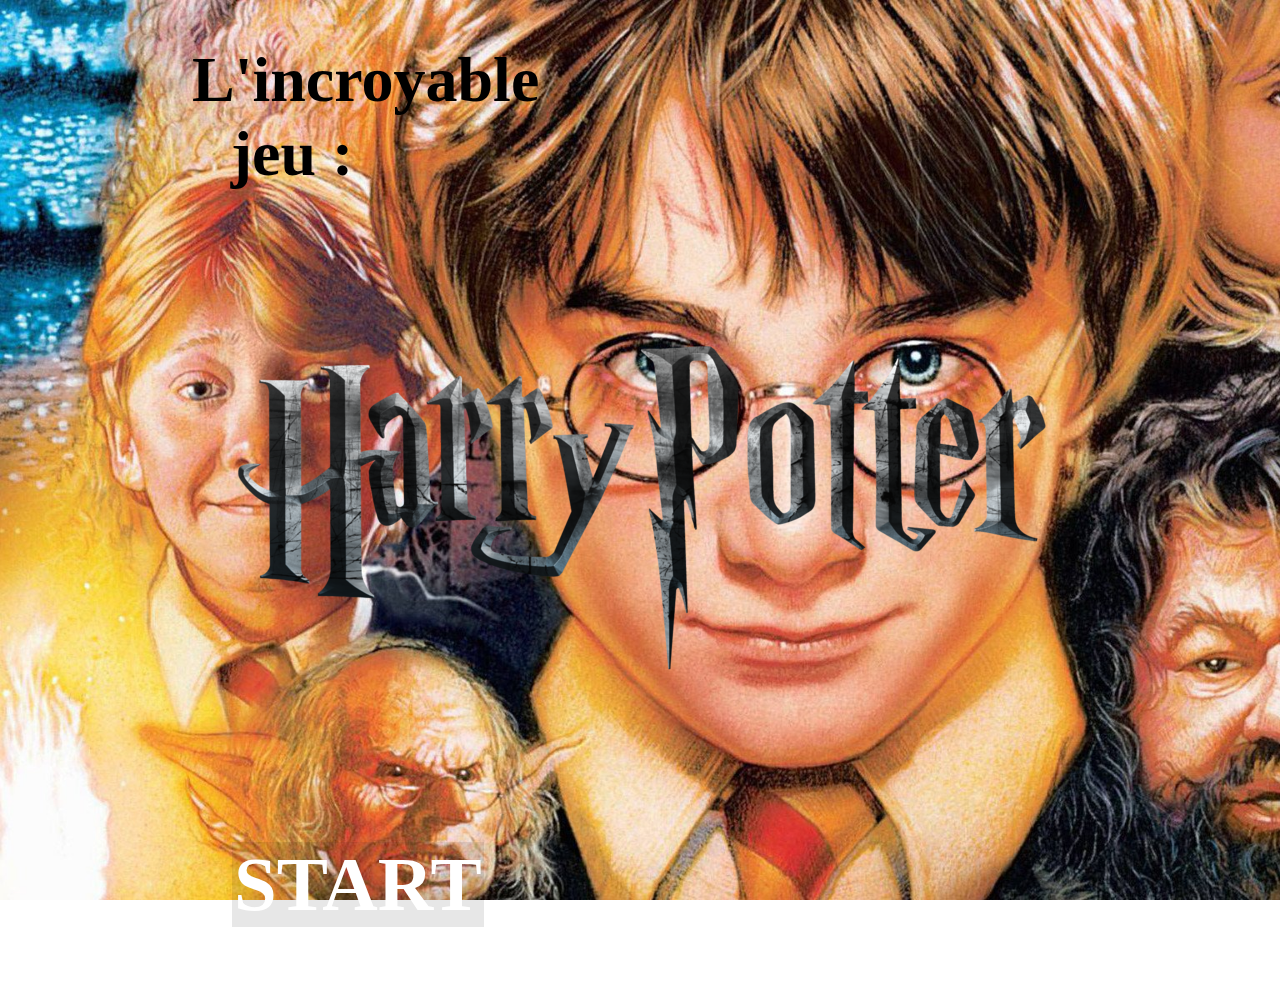
<file: index.html>
<!DOCTYPE html>
<html lang="fr">
  <head>
    <meta charset="UTF-8">
    <meta name="description" content="Une page qu'elle est vraiment super">
    <meta name="viewport" content="width=device-width,initial-scale=1">
    <title>Ecran d'accueil</title>
    <link rel="stylesheet" href="styles_index.css">
  </head>
  <body>
    <div id="header">
        <h1>L'incroyable jeu :<id="topMenu">
	<p><img id="image1"  src="harrrrry.png"></p>
            <ul>
                <li class="menuElement"><a href="formulaire.html">START</a></li>
            </ul>
        </div>
    </div>
    
</body>
</html>
</file>
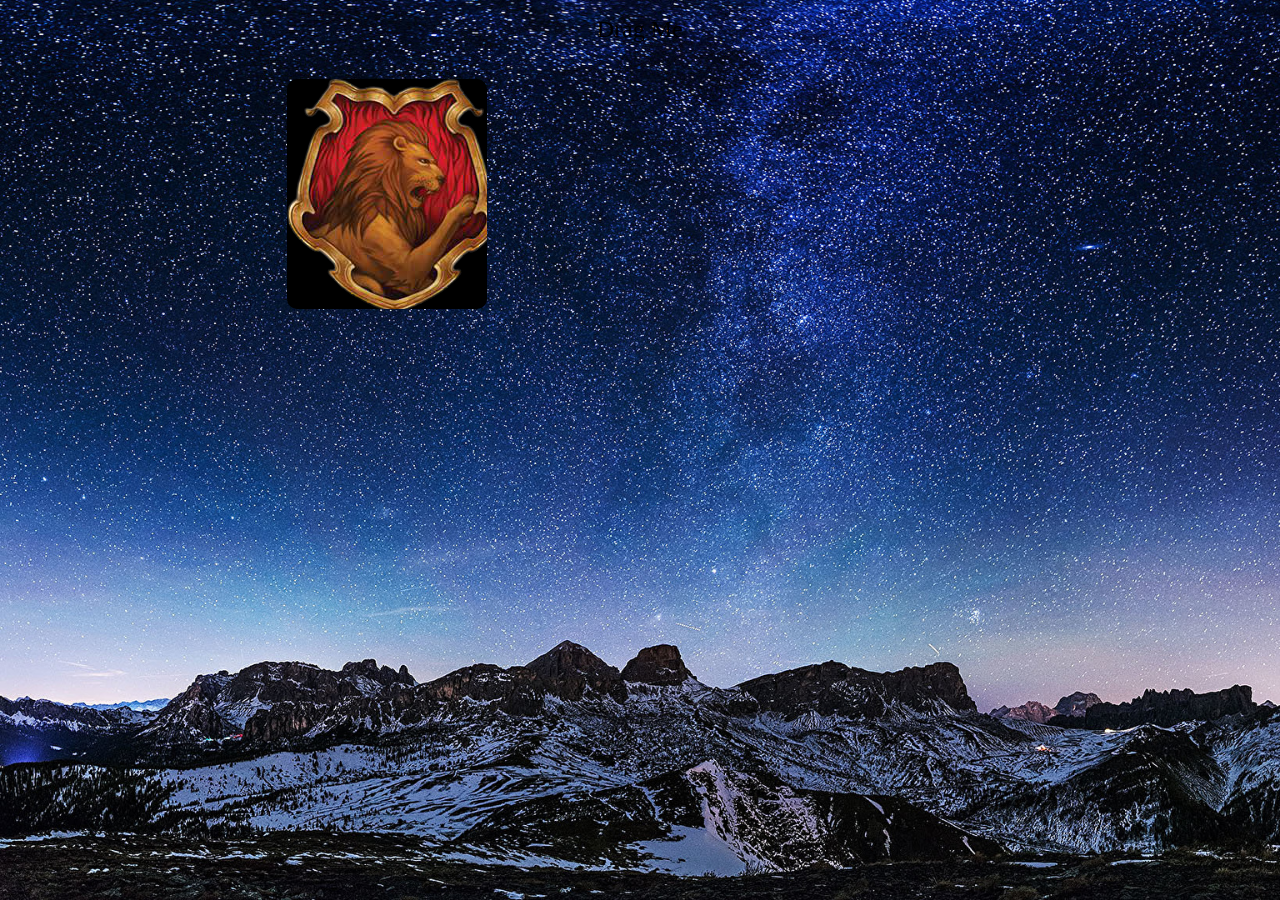
<file: dragme.html>
<!DOCTYPE html>
<html lang="fr">
  <head>
    <meta charset="UTF-8">
    <meta name="viewport" content="width=device-width,initial-scale=1">
    <title>Drag Me</title>
    <link rel="stylesheet" href="styles.css">
  </head>
  <body>
    <div id="header">
        <h1>Drag Me</h1>
        <div id="topMenu">
        </div>
    </div>
    <div id="menu">
    </div>

    <div id="content">
        <div id="draggable"></div>
    </div>

    <script src="dragme.js"></script>
</body>
</html>
</file>
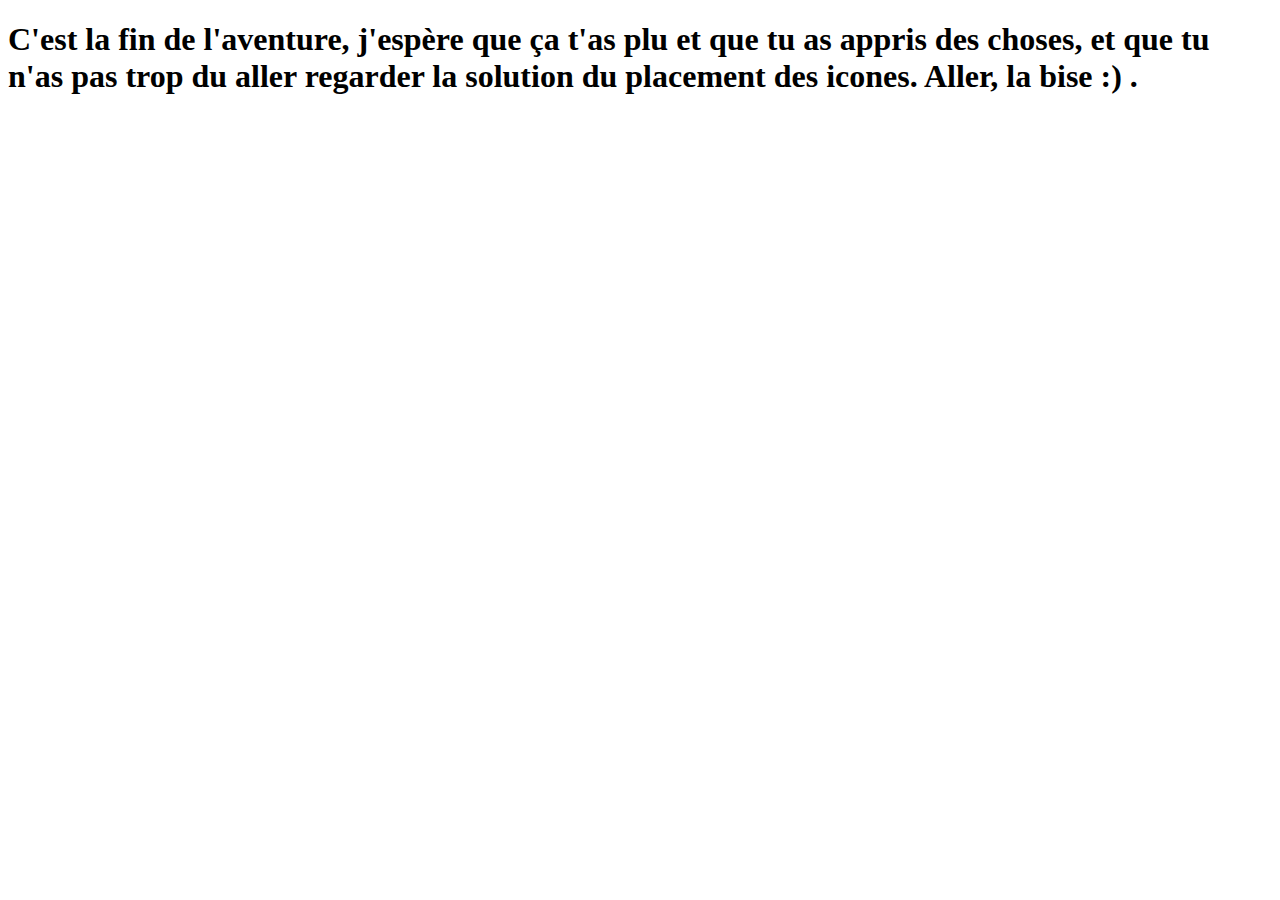
<file: ecran_final.html>
<!DOCTYPE html>
<html lang='fr'>
   <head>
       <meta charset="UTF-8" >
      <title>Titre de ma page Web</title>
   </head>
   <body>
    <h1>C'est la fin de l'aventure, j'espère que ça t'as plu et que tu as appris des choses, et que tu n'as pas trop du aller regarder la solution du placement des icones.
        Aller, la bise :) .
    </h1>

   </body>
</html>
</file>
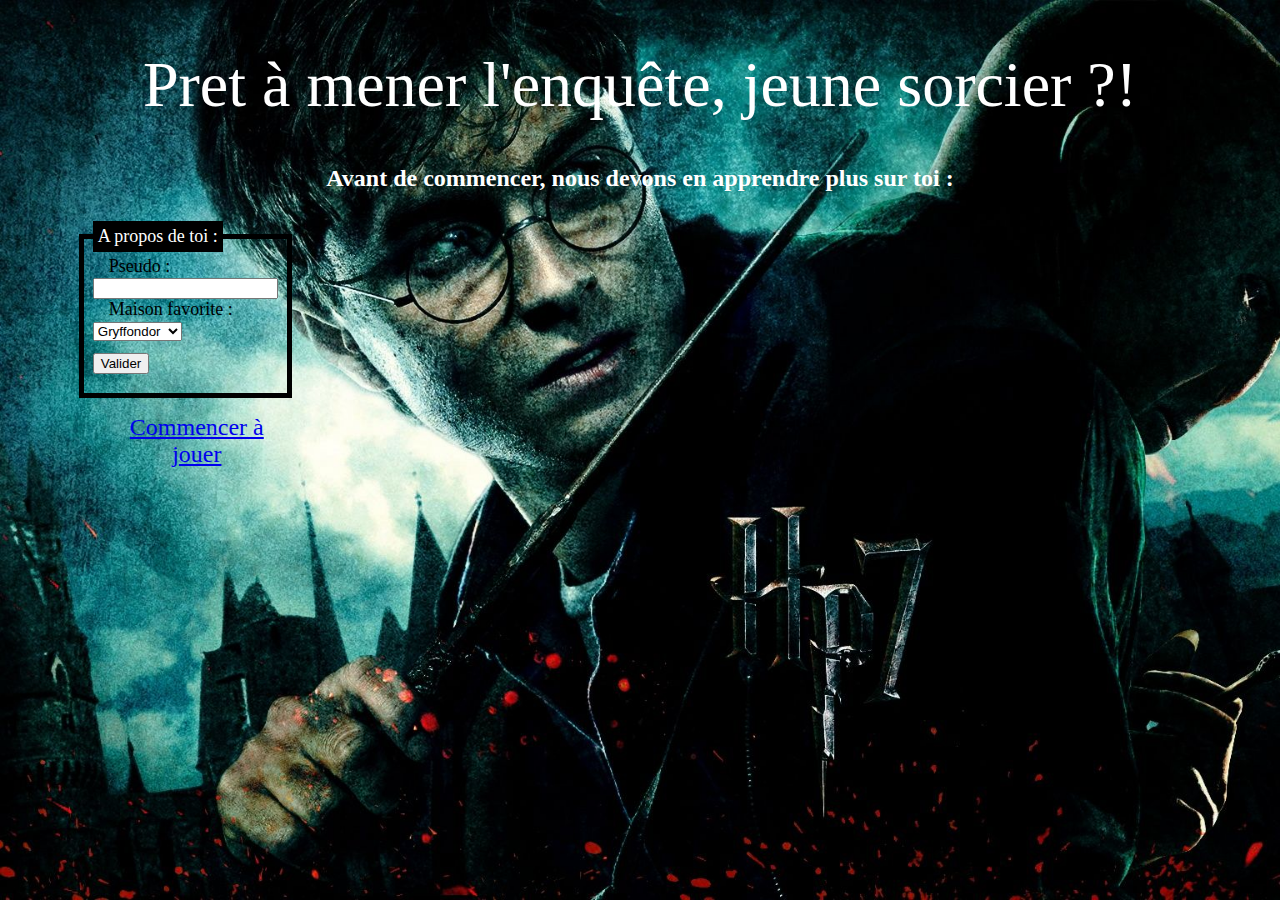
<file: formulaire.html>
<!DOCTYPE html>
<html lang="fr">
  <head>
    <meta charset="UTF-8">
    <meta name="description" content="Le formulaire d'inscription">
    <meta name="viewport" content="width=device-width,initial-scale=1">
    <title>Formulaire d'inscription</title>
    <link rel="stylesheet" href="styles_formulaire.css">
  </head>
  <body>
    <div id="header">
      <h1>Pret à mener l'enquête, jeune sorcier ?!</h1>
      <h3>Avant de commencer, nous devons en apprendre plus sur toi :</h3>
      <div id="topMenu">
      </div>
  </div>
      <form action="./formulaire.html" method="get">
        <fieldset>
          <legend> A propos de toi : </legend>
            <label>Pseudo :<input type=text name="pseudo"></label>
            <label>Maison favorite : <select name="maison">
                <option value="Gryffondor">Gryffondor</option>
                <option value="Serdaigle">Serdaigle</option>
                <option value="Poufsouffle">Poufsouffle</option>
                <option value="Serpentard">Serpentard</option>
            </select></label>
		<p><input type="submit" name="valider" value="Valider"></p>
	</fieldset>

        <div id="topMenu">
            <ul>
                <li id="menuElement"><a href="leaflet.php">Commencer à jouer</a></li>
            </ul>
        </div>
    </div>
    <script src="carto.js"></script>
  </body>
</html>
</file>
<file: styles_index.css>
html {
    background-color: white;
    background-image: url(tel_hp.jpg);
    background-attachment: fixed;
    background-repeat: no-repeat;
    background-size: cover;
}

body {
    font-family: Arial;
    width: 70%;
    margin: 0 auto;
    display: grid;
    grid-template-columns: 200px 1fr;
    grid-template-rows: auto 1fr auto;
    min-height: 100vh;
}


.menuElement a {
    color: white; /*START*/
    font-size: 1.2em;
    text-decoration: none;
    background-color: #00000018;
    padding: 0 2px;
    font-family:"Segoe print";
}

#content {
    grid-column: 2 / span 1;
    grid-row: 2 / span 1;
    padding: 20px 10px;
}
#texte1 {
    color: white;
    font-size: 2em;
}

image1 {
    height: 200px;
    text-align: center;
    padding-right: 5px;

}


.bold {
    font-weight: bolder;
    font-size: 1.2em;
}

em {
    font-style: italic;
    text-decoration: underline;
}


h1 {
    font-size: 4em;
    color: black;
    font-family: "Segoe print";
    text-align: center;
    position: relative;
}



ul,li{
    list-style-type: none;
}
</file>
<file: styles.css>
* {
    /* nouveau modèle de boite */
    box-sizing: border-box;
}

html {
    background-color: rgb(24, 15, 107);
    background-attachment: fixed;
    background-repeat: no-repeat;    
    background-size: cover ;
    background-image: url("R.jpg");
    overflow: hidden;
}

body {
    font-family: Arial;
    width: 88%;
    margin: 0 auto;
    display: grid;
    grid-template-columns: 200px 1fr;
    grid-template-rows: auto 1fr auto;
    min-height: 100vh;

}

#footer {
    background-color: lightgray;
    text-align: center;
    padding: 20px;
    grid-column: 1 / span 2;
    grid-row : 3 / span 1;
}

/* Commentaire */
#header {
    padding: 0 5px 0 5px;
    grid-row : 1 / span 1;
    grid-column: 1 / span 2;
}

h3{ /*titre*/
    font-size: 4em;
    text-align: center;
    color : rgba(255, 255, 255, 0.527);
    font-family:"Segoe print";
    font-weight:lighter;
}

h1{ /*aspect des questions*/
    font-size: 1.5em;
    text-align: center;
    color : black;
    font-family:"Segoe print";
    font-weight:lighter;
}

h2{ /*aspect du texte de Hagrid : titre*/
    font-size: 1.5em;
    text-align: center;
    color : black;
    font-family:"Segoe print";
    font-weight:lighter;
}

h4{ /*aspect du texte de Hagrid : phrases*/
    font-size: 0.75em;
    text-align: center;
    color : black;
    font-family:"Segoe print";
    font-weight:lighter;
}

#topMenu ul {
    display: flex;
    flex-direction: row;
    padding-left: 0;
    justify-content: right;
    align-items: flex-end;
}

#topMenu ul li {
    padding-left: 10px;
    list-style: none;
}

#menu {
    width: 200px;
    grid-row: 2 / span 1;
    grid-column: 1 / span 1;
}

#menu li {
    list-style: square;
    margin-bottom: 10px
}

#menu ul {
    padding-left: 15px;
    position: sticky;
    top: 50px;
}

#menuElement a {
    color: red;
    font-size: 1.2em;
    text-decoration: none;
    background-color: #00000018;
    padding: 0 2px;
}

#menuElement a:hover {
    color: red;
    font-size: 1.2em;
    text-decoration: none;
    background-color: #55555518
}

#content {
    grid-column: 2 / span 1;
    grid-row: 2 / span 1;
    padding: 20px 10px;
}

#image1 {
    height: 150px;
    float: left;
    padding-right: 5px;
}


.bold {
    font-weight: bolder;
    font-size: 1.2em;
}

em {
    font-style: italic;
    text-decoration: underline;
}

#texte1 {
    color: darkolivegreen;
}

form {
    grid-column: 1 / span 2;
    grid-row: 2 / span 1;
    padding: 0 15px;
}

form input {
    margin: 5px;
}

.myButton {
    padding: 5px 10px 5px 35px;
    color: #eee;
    border-radius: 4px;
    background-color: #6820D9;
    background-image: url(sprite-icones.png),
                      linear-gradient(#AE3AEB,#8429E1 50%,transparent 50%);
    background-repeat: no-repeat;
    background-position: 5px 0, center;
    box-shadow: 0 1px 0 rgba(255,255,255,.1),
                0 0 1px 1px rgba(255,255,255,.3) inset,
                0 1px rgba(255,255,255,.4) inset;
    border: 1px solid black;
    text-shadow: 0 1px 1px rgba(0,0,0,.8);
    outline:none;
}

.myButton:hover,
.myButton:focus {
    color: white;
    background-color: #9b30ff;
    box-shadow: 0 1px 0 rgba(255,255,255,.1),
                0 0 1px 1px rgba(255,255,255,.3) inset,
                0 1px rgba(255,255,255,.4) inset,
                0 0 5px rgba(174,58,235,1);
    border-color: rgba(255, 255, 255, .2);
}

.myButton:active {
    background-color: #7424bf;
    box-shadow: 0 1px 2px rgba(0,0,0,.6) inset,
                0 1px 0 rgba(255,255,255,.3);
    border: 1px solid black;
}

.grasRouge {
    font-weight: 700;
    color: red;
}

.notValid {
    background-color: red;
}

#draggable {
    width: 200px;
    height: 230px;
    border-radius: 10px;
    color: wheat;
    font-weight: bolder;
    text-align: center;
    line-height: 100px;
    background-color: black;
    background-image: url("gryffondor_lion.png");
    z-index: 100000;
    user-select: none;
}

#banniere{
    /*couleurs et dimensions de la fenêtre*/
    border: 10px inset #000;
    background: #444;
    color: #ddd;
    width: 600px;
    height: 11em;
    /* masquer ce qui dépasse */
    overflow: hidden;
}

#banniere p{
    /* centrer le texte */
    margin: 0.5em 0 0 0;
    /* tout afficher sur une seule ligne */
    white-space: nowrap;
}

#autoComp {
    height: 150px;
    overflow-y: scroll;
    background-color: rgba(0,0,0,.1);
}

#mapid /*position de la carte*/{ 
    position: relative;
    left: 00px;
    bottom: 80px;
    height: 700px;
    width: 1300px;
}

#coords {
    z-index: 100;
    position: fixed;
    color: white;
    padding: 2px;
    background-color: rgba(0,0,0,.7);
    display: none;
    user-select: none;
}

@media (orientation: portrait) and (max-width: 500px) {
    body {
        grid-template-rows: auto auto 1fr auto;
    }
    
    #menu {
        grid-row: 2 / span 1;
        grid-column: 1 / span 2;
        width: 100%;
    }

    #content {
        grid-column: 1 / span 2;
        grid-row: 3 / span 1;
    }

    #footer {
        grid-row : 4 / span 1;
    }
}

.btnPopup{ /* popup Hagrid */
    position: relative;
    top: -200px;
    left: 30px;
  background-image: url(hagrid.png);
  padding:1em 2em;
  font-size:10pt;
  color: #000;
  cursor:pointer;
  width: 150px;
  height: 305px ;
  
}
.btnPopup:hover{
  background-color: gainsboro;
}

.overlay{
  position: fixed;
  left:0px;
  top:0px;
  background-color:rgba(0,0,0,0.5);
  width:50%;
  height:
  0%;
  display:none;

}

.popup{
  margin:20% auto;
  width:70%;
  background-color: rgb(228,228,228);
  border-radius:5px;
  box-shadow:15px 20px 0 rgba(0,0,0,0.5);
  padding:1em;
}

.btnClose{
  float: right;
  cursor:pointer;
}


#overlay{
  z-index: 10000 ;
  width: 500px;
}


#test{
    font-size:xx-small;
}

#mot_de_passe{
    font-family: Arial;
    font-size: xx-large;
    background-color: #615e66;
    position: relative;
    top: -450px;
    left: 0px;
}

#time{
    position: relative;
    top: -400px;
    left: -150px;
    color: rgb(255, 255, 255);
    font-size: xx-large;
}
</file>
<file: styles_formulaire.css>
* {
    /* nouveau modèle de boite */
    box-sizing: border-box;
}

html {
    background-color: white;
    background-image: url(fond_ecran5.jpg);
    background-attachment: fixed;
    background-repeat: no-repeat;
    background-size: cover;
}

body {
    font-family: Arial;
    width: 88%;
    margin: 0 auto;
    display: grid;
    grid-template-columns: 200px 1fr;
    grid-template-rows: auto 1fr auto;
    min-height: 100vh;
}

#footer {
    background-color: black;
    text-align: center;
    padding: 20px;
    grid-column: 1 / span 2;
    grid-row : 3 / span 1;
}

/* Commentaire */
#header {
    padding: 5px 5px 5px 5px;
    grid-row : 1 / 2;
    grid-column: 1 / 3;
}

h1{
    font-size: 4em;
    text-align: center;
    color : white;
    font-family:"Segoe print";
    font-weight:lighter;
}

fieldset {
    border: thick solid #000;
    font-family:"Segoe print";
    font-size: 0.75em;
}
    legend {
    color: #FFF;
    background: #000;
    font-size: 1.5em;
    padding: 5px;
    font-family:"Segoe print";
    }

    label {
    margin-bottom:0px;
    margin-left:16px;
    font-family:"Segoe print";
    font-size: 1.5em;
    }

h3{
    font-size: 1.5em;
    text-align: center;
    color : white;
    font-family:"Segoe print";
}

#topMenu ul li {
    color : black;
    font-size: 1.5em;
    text-align: center;
    font-family:"Segoe print";
    font-weight:lighter;
}

ul,li{
    list-style-type: none;
}
</file>
